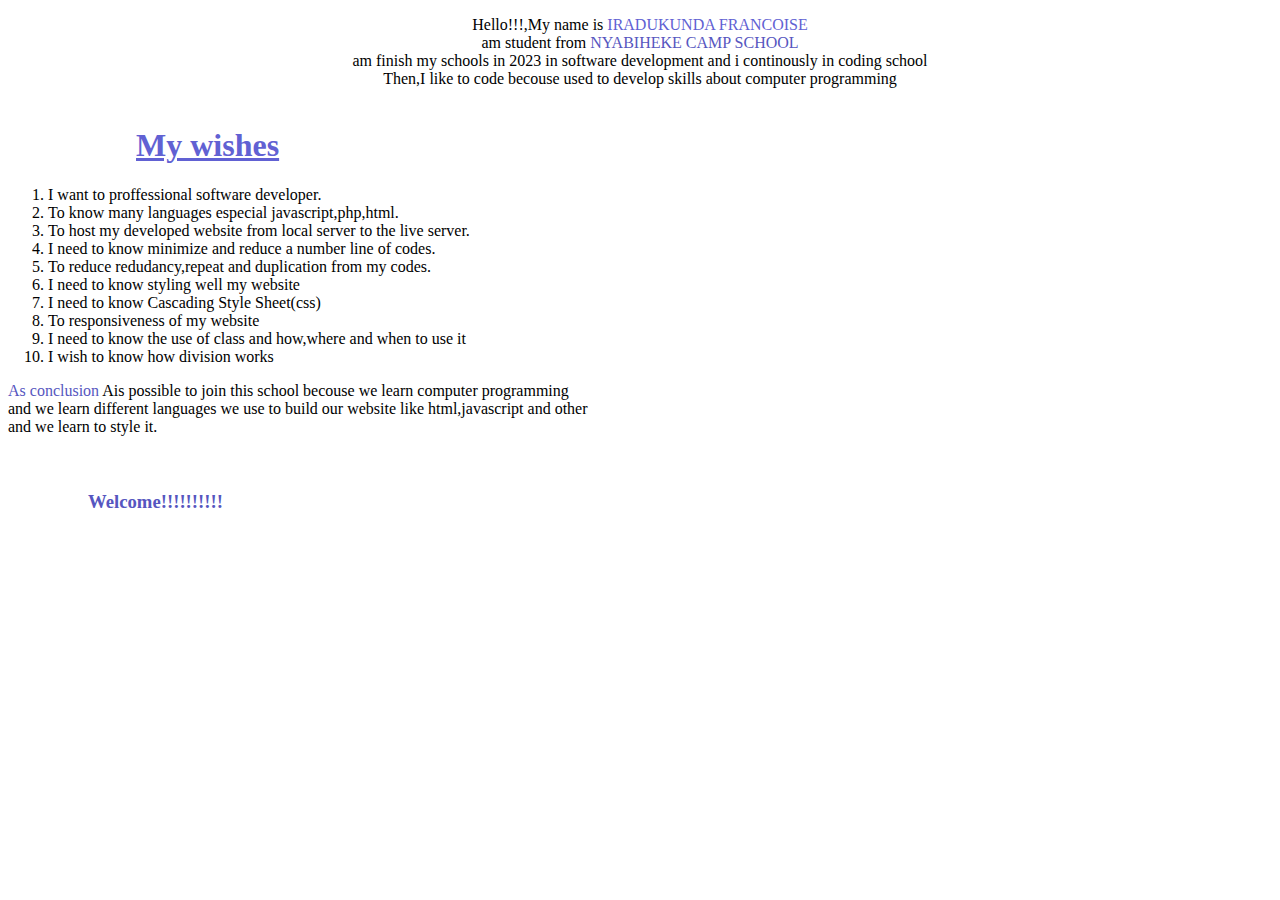
<file: blog.html>
<!DOCTYPE html>
<html lang="en">
<head>
    <meta charset="UTF-8">
    <meta name="viewport" content="width=device-width, initial-scale=1.0">
    <title>My details</title>
    <link rel="stylesheet" href="bloge.css">
</head>
<body>
    <div class="blogee">
        <div class="first-par">
 <p>
    Hello!!!,My name is <span class="name">IRADUKUNDA FRANCOISE </span><br>
    am student from <span class="camp">NYABIHEKE CAMP SCHOOL</span> <br> am finish my schools in 2023 in software
    development and i continously in coding school<br>
Then,I like to code becouse used to develop skills about computer programming <br><br>
</div>

<div class="lists">
    <h1 class="wish"><u>My wishes</u></h1>
<ol class="list">

<li>I want to proffessional software developer.</li>
<li>To know many languages especial javascript,php,html.</li>
<li>To host my developed website from local server to the live server.</li>
<li>I need to know minimize and reduce a number line of codes.</li>
<li>To reduce redudancy,repeat and duplication from my codes.</li>
<li>I need to know styling well my website</li>
<li>I need to know Cascading Style Sheet(css)</li>
<li>To responsiveness of my website</li>
<li>I need to know the use of class and how,where and when to use it</li>
<li>I wish to know how division works</li>
</ol>
</div>
<p>
   <span class="con">As conclusion </span> Ais possible to join this school becouse we learn computer programming <br>
    and we learn different languages we use to build our website like html,javascript and other <br>
    and we learn to style it. <br><br><br>
    <h3>Welcome!!!!!!!!!!</h3>
</p>
 </p>  
</div> 
</body>
</html>
</file>
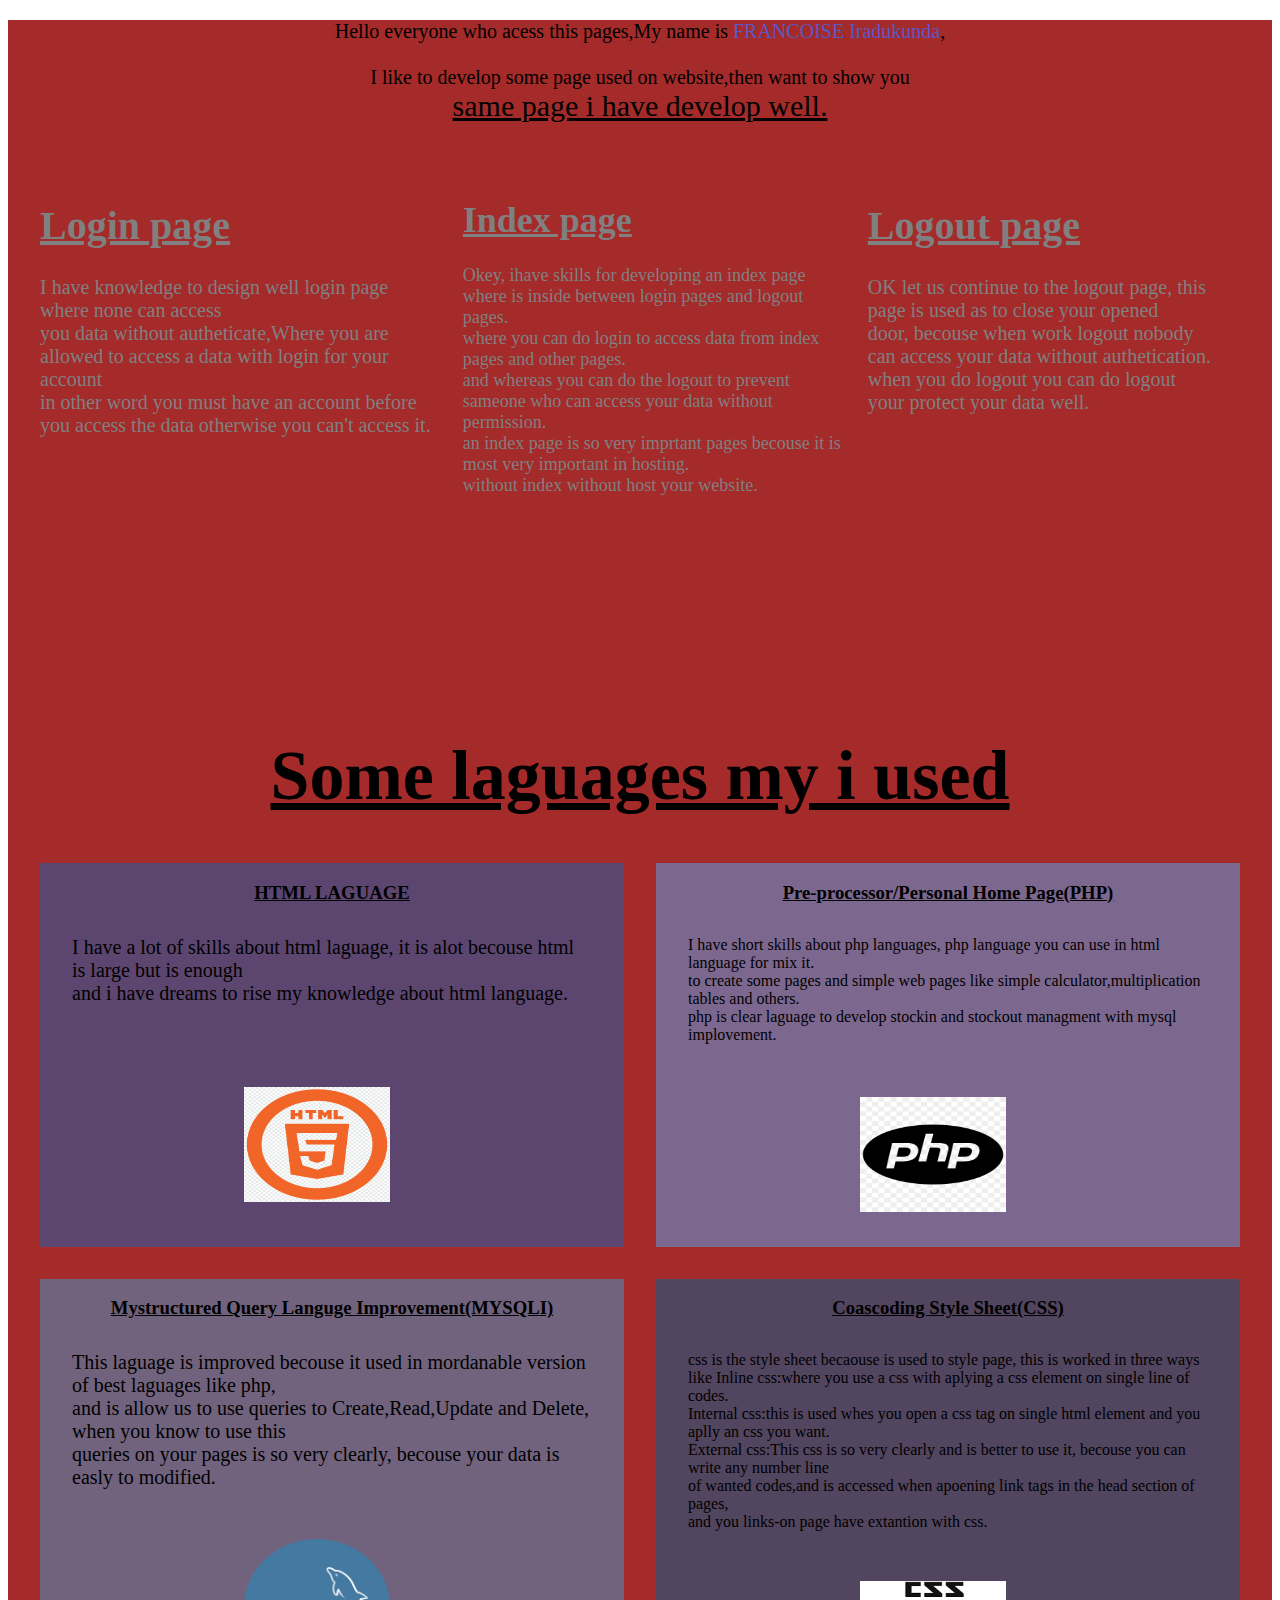
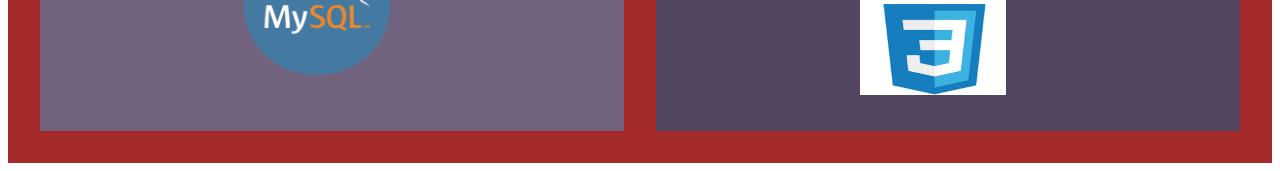
<file: comp.html>
<!DOCTYPE html>
<html lang="en">
<head>
    <meta charset="UTF-8">
    <meta name="viewport" content="width=device-width, initial-scale=1.0">
    <title>Document i have compete</title>
    <link rel="stylesheet" href="camp.css">
</head>
<body> 
  <div class="camp-container">
     
       <div class="salute">
 <p>Hello everyone who acess this pages,My name is <span class="namee">FRANCOISE Iradukunda</span>, <br><br>
 I like to develop some page used on website,then  want to show you <br> <span class="same"> same page i have develop well.</span></p>
</div>
<div class="completeness"> 
    <div class="login-page">
        <h1 class="login">Login page</h1>
        I have knowledge to design well login page where none can access <br>you data without 
        autheticate,Where you are allowed to access a data with login for your account <br>
        in other word you must have an account before you access the data otherwise you can't access it.

    </div>
    
<div class="index-page">
    <h1 class="index">Index page</h1>
    Okey, ihave skills for developing an index page where is inside between login pages and logout pages. <br>
    where you can do login to access data from index pages and other pages. <br>
    and whereas you can do the logout to prevent sameone who can access your data without permission. <br>
    an index page is so very imprtant pages becouse it is most very important in hosting. <br>
    without index without host your website.   
</div> 
<div class="logout-page">
  <h1 class="logout"> Logout page </h1>
      OK let us continue to the logout page, this page is used as to close your opened <br>
      door, becouse when work logout nobody can access your data without authetication. <br>
      when you do logout you can do logout your protect your data well.

</div>
</div>

<div class="languages-container">
    <h1 class="lang">Some laguages my i used </h1>
    <div class="run">
    <div class="html">
        <h3>HTML LAGUAGE</h3>
       <p> I have a lot of skills about html laguage, it is alot becouse html is large but is enough <br>
        and i have dreams to rise my knowledge about html language. </p><br>
      <img src="./image/html.png" alt="not found">
                </div>
  <div class="php-container">
    <h3>Pre-processor/Personal Home Page(PHP)</h3>
    <p>I have short skills about php languages, php language you can use in html language for mix it. <br>
    to create some pages and simple web pages like simple calculator,multiplication tables and others. <br>
    php is clear laguage to develop stockin and stockout managment with mysql implovement.</p> <br>
    <img src="./image/php.png" alt="not faund">
  </div>              
  <div class="mysqli-container">
    <h3>Mystructured Query Languge Improvement(MYSQLI)</h3>
   <p> This laguage is improved becouse it used in mordanable version of best laguages like php, <br>
    and is allow us to use queries to Create,Read,Update and Delete, when you know to use this <br>
    queries on your pages is so very clearly, becouse your data is easly to modified. </p><br>
   <img src="./image/myqli.png" alt="not faund">
  </div>
  <div class="css-container">
    <h3>Coascoding Style Sheet(CSS)</h3>
   <p> css is the style sheet becaouse is used to style page, this is worked in three ways <br>
    like Inline css:where you use a css with aplying a css element on single line of codes. <br>
    Internal css:this is used whes you open a css tag on single html element and you aplly an css you want. <br>
    External css:This css is so very clearly and is better to use it, becouse you can write any number line <br>
    of wanted codes,and is accessed when apoening link tags in the head section of pages, <br>
    and you links-on page have extantion with css. </p><br>
   <img src="./image/css.png" alt="not faund">
  </div>
</div>
</div>
</div>
</div>   
</body>
</html>
</file>
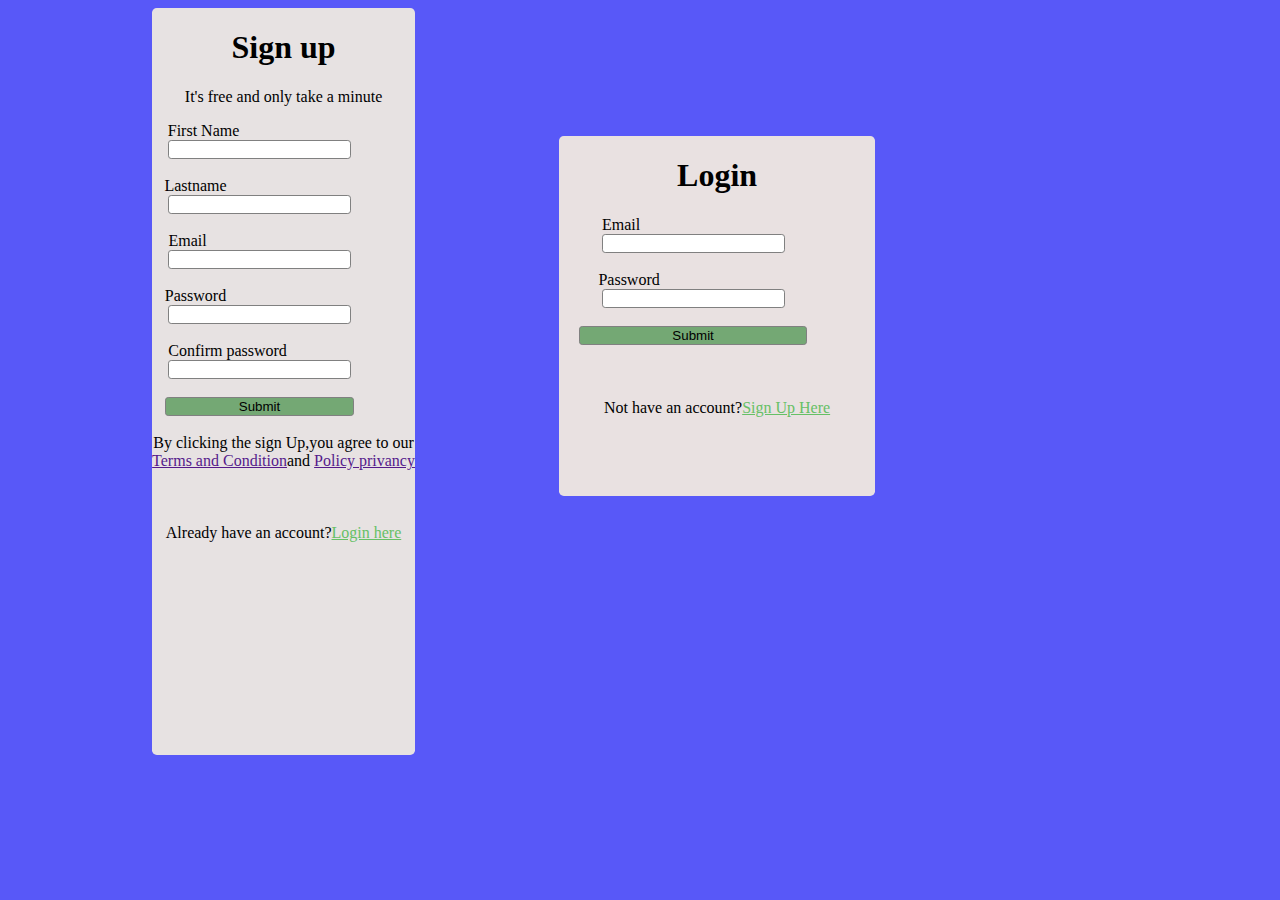
<file: login.html>
<!DOCTYPE html>
<html lang="en">
<head>
    <meta charset="UTF-8">
    <meta name="viewport" content="width=device-width, initial-scale=1.0">
    <title>login form</title>
    <link rel="stylesheet" href="login.css">
</head>
<body>
    
    <div class="login-container">
       <form action="" class="form"> 
            <div class="field">
            <div class="signup">
        <h1>Sign up</h1>
     <p>It's free and only take a minute</p>
     <label for="fname">First Name</label><br>
     <input type="text" id="fname"><br><br>
     <label for="lname" class="Lastname">Lastname</label><br>
     <input type="text" id="lname"><br><br>
     <label for="email" class="email">Email</label><br>
     <input type="email" id="email"><br><br>
     <label for="password" class="password">Password</label><br>
     <input type="password" id="password"><br><br>
     <label for="password" class="Confirm">Confirm password</label><br>
     <input type="password" id="password" required><br><br>
     <input type="submit" class="btn">
     <br><br>
     By clicking the sign Up,you agree to our <br>
     <a href="">Terms and Condition</a>and
     <a href="">Policy privancy</a>
     <br><br><br><br>
     Already have an account?<a href="" class="here">Login here</a>

    </div>
    <div class="login">
<h1>Login</h1>
<label for="email">Email</label><br>
<input type="email" id="email"><br><br>
<label for="password" class="Password">Password</label><br>
<input type="password" id="password"><br><br>
<input type="submit" class="btn"> <br><br>
<br><br>
Not have an account?<a href="" class="up">Sign Up Here</a>
</div>
</div>
</div>
</form>
</body>
</html>
</file>
<file: bloge.css>
/* .blogee{
    text-align: center;
} */
.first-par{
    text-align: center;
}
.name{
    color: rgb(97, 97, 211);
}
.lists h1{
    margin-left: 8rem;
}
.camp{
    color: rgb(86, 86, 192); 
}
h3{
    color: rgb(86, 86, 192);
    margin-left: 5rem;
}
.con{
    color:  rgb(86, 86, 192);;
}
.wish{
color: rgb(97, 97, 211);
}
</file>
<file: camp.css>
.camp-container{
    background-color: brown;
}
.completeness{
   
    display: flex;
    justify-content: space-between;
    height: 50vh;
    padding: 2rem;

}
.login-page{
    /* background-color: white; */
    margin-right: 25px;
    font-size: 20px;
    color: grey;
}
.login{
    color: grey;
    text-decoration: underline;
}
.index-page{
  
    margin-right: 25px;
    font-size: 18px;
    color: grey;
}
.index{
    color: grey;
    text-decoration: underline;
}
.logout-page{
  
    margin-right: 25px;
    font-size: 20px;
    color: grey;
}
.logout{
    color: grey;
    text-decoration: underline; 
}
.languages-container{
    background-color: brown;
    padding: 2rem;
    height: 100;
}
.html{
   background-color: rgb(92, 70, 112);
    width: 100%;
    height: 100%;
}
.run{
    /* background-color: blue; */
    /* display: flex;
    justify-content: space-between; */
    display: grid;
    grid-template-columns: repeat(2,2fr);
    gap: 2rem;
    height: 100%;
  
}
.html img{
    width: 25%;
    height: 30%;
    margin-top: 2rem;
    margin-left: 35%;
}
.php-container img{
    width: 25%;
    height: 30%;
    margin-top: .2rem;
    margin-left: 35%;
}
.mysqli-container img{
    width: 25%;
    height: 30%;
    /* margin-top: 2rem; */
    margin-left: 35%; 
}
.css-container img{
    width: 25%;
    height: 25%;
    /* margin-top: 2rem; */
    margin-left: 35%;
}
.php-container{
    background-color: rgb(124, 104, 143);
}
.mysqli-container {
    background-color: rgb(113, 99, 126);
}
.css-container{
    background-color: rgb(82, 69, 95);  
}
.html p{
    /* background-color: red; */
    font-size: 20px;
    margin: 2rem;
}
.html h3{
    text-align: center;
    text-decoration: underline;
}
.php-container p{
    /* font-size: 20px; */
    margin: 2rem;
}
.php-container h3{
    text-align: center;
    text-decoration: underline;
}
.mysqli-container p{
    font-size: 20px;
    margin: 2rem;
}
.mysqli-container h3{
    text-align: center;
    text-decoration: underline;  
}
.css-container p{
    margin: 2rem;
}
.css-container h3{
    text-align: center;
    text-decoration: underline;  
}
.lang{
    text-align: center;
    text-decoration: underline; 
    font-size: 70px;
}
.salute{
    /* background-color: red; */
    text-align: center;
    /* text-decoration: underline;  */
    font-size: 20px;
    /* margin-top: 2rem; */
}
.namee{
    color:rgb(88, 88, 199);
}
.salute p{
    font-size: 20px;
}
.same{
    text-decoration: underline;
    font-size: 30px;
}
</file>
<file: login.css>
body{
    background-color: rgb(88, 88, 248);
}
/* .login-container{
    
   } */
.form{
    /* background-color: white; */
    
}
.field{
   /* background-color: red; */
   display: flex;
   justify-content: space-evenly;
 
   
}
.field login{
  
}
.signup{
    height: 83vh;
    background-color: rgb(231, 226, 226);
    text-align: center;
    border-radius: .3rem;
}
.login{
    background-color: rgb(233, 225, 225);
    width: 25%;
    height: 40vh;
    text-align: center;
   margin-top: 8rem;
   border-radius: .3rem;
   margin-right: 20%;
}
.signup input{
    border-radius: .2rem;
    border: 1px solid gray;
    margin-right: 3rem;
}
.login input{
    border-radius: .2rem;
    border: 1px solid gray;
    margin-right: 3rem;
}
.signup label{
    margin-right: 10rem; 
}
.Confirm{
    margin-right: 7rem !important; 
}
.email{
    margin-right: 12rem !important; 
}
.password{
    margin-right: 11rem !important;  
}
.Lastname{
    margin-right: 11rem !important;
}
.login label{
    margin-right: 12rem; 
}
.Password{
    margin-right: 11rem !important; 
}
.btn{
    background-color: rgb(116, 168, 116);
    width: 72%;
}
.up{
    color: rgb(102, 192, 102);
}
.here{
    color: rgb(102, 192, 102);
}
</file>
